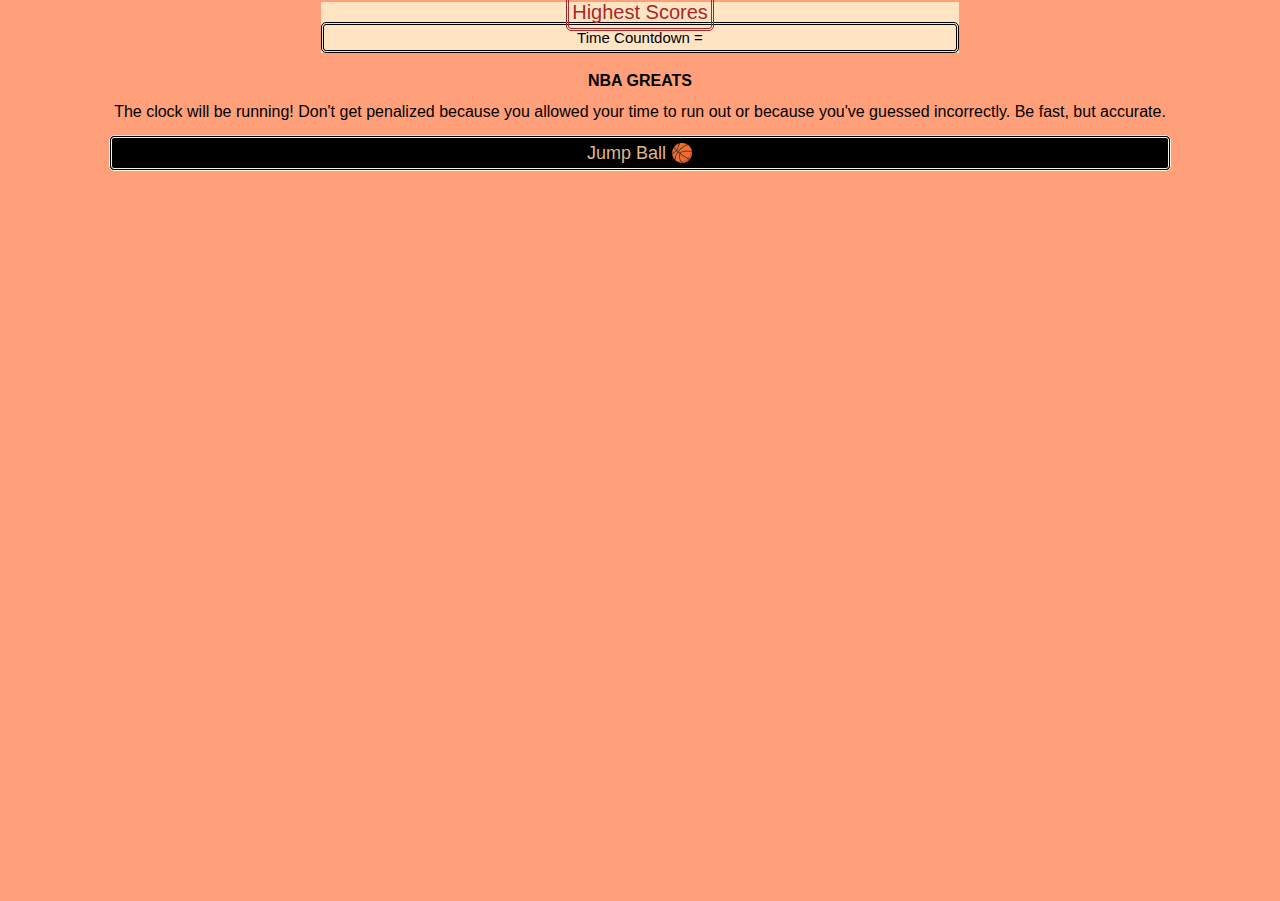
<file: index.html>
<!DOCTYPE html>
<html lang="en">
<head>
  <meta charset="UTF-8">
  <meta name="viewport" content="width=device-width, initial-scale=1.0">
  <link rel="stylesheet" href="./assets/css/reset.css">
  <link rel="stylesheet" href="./assets/css/style.css">
  <title>NBA Quiz</title>
</head>

<body>
  <header>
    <a href="./highscores.html" class="link" id="highscores-link">Highest Scores</a>
    <div id="timer">Time Countdown = <span id="timeLeft"></span></div>
  </header>

    <div id="startScreen">
        <h1>NBA GREATS</h1>
        <p> The clock will be running! Don't get penalized because
            you allowed your time to run out or because you've guessed
            incorrectly. Be fast, but accurate.
        </p>
      <button type="button" id="start">Jump Ball 🏀</button>
    </div>

    <div id="quizScreen" style="display: none;">
        <div id="question"><p></p></div>
        <div>
            <div class="choices" id="A" onclick="checkAnswer('A')"><A></div>
            <div class="choices" id="B" onclick="checkAnswer('B')"><B></div>
            <div class="choices" id="C" onclick="checkAnswer('C')"><C></div>
            <div class="choices" id="D" onclick="checkAnswer('D')"><D></div>
        </div> 
    </div>
    <div id="highscoreScreen" style="display: none">
    <h2>You Scored</h2>
    <div id="score"></div>
    <div id="inputHead">Enter Initials</div>
    <input type="text" maxlength="3" placeholder="XXX"></input>
    <div id="buttonDiv">
        <button type="button" id="submitScore">Submit Your Score</button>
        <button type="button" id="retry">Retry Quiz</button>
    </div>
    </div>
<script src="./assets/js/script.js"></script>
</body>
</html>
</file>
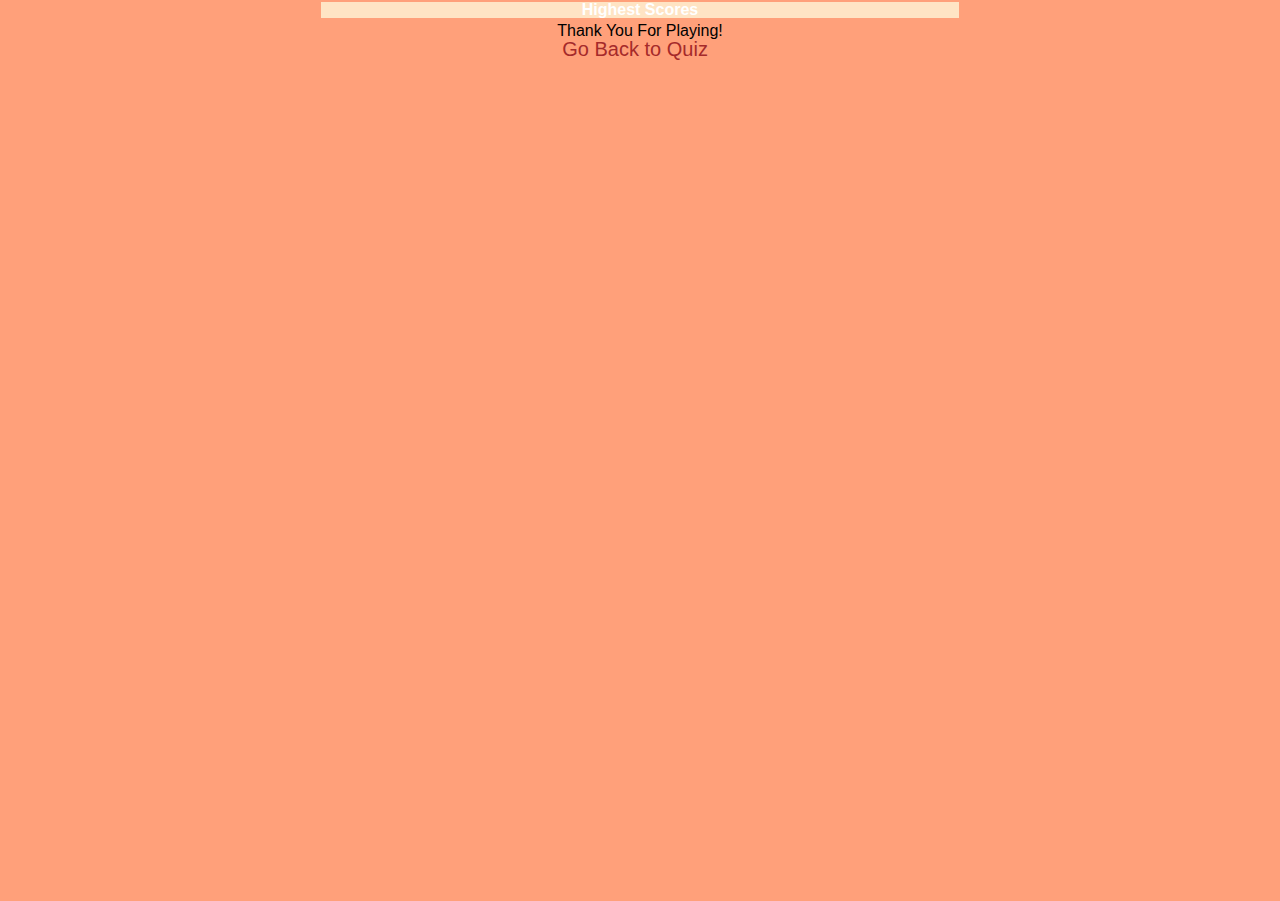
<file: highscores.html>
<!DOCTYPE html>
<html lang="en">

<head>
  <meta charset="UTF-8">
  <meta name="viewport" content="width=device-width, initial-scale=1.0">
  <link rel="stylesheet" href="./assets/css/reset.css">
  <link rel="stylesheet" href="./assets/css/style.css">
  <title>High Scores</title>
</head>

<body>
  <header>
    <h1>Highest Scores</h1>
  </header>

  <main>
    <section id="highscores">
      <ul id="scoreList"></ul>
      <p id="hs">Thank You For Playing!</p>
      <a href="./index.html" class="link" id="hsLink">Go Back to Quiz</a>
    </section>
  </main>

  <script src="./assets/js/highscores.js"></script>
</body>

</html>
</file>
<file: assets/css/style.css>
:root {
    --a: lightsalmon;
    --b: bisque;
    --c: brown;
    --d: burlywood;
    --e: antiquewhite;
    --f: black;
}

body {
    background-color: var(--a);
    font-family: Arial, sans-serif;
    margin: 1px;
    padding: 1px;
    display: flex;
    flex-direction: column;
    align-items: center;
}

header {
    display: block;
    flex-direction: row;
    justify-content: space-between;
    background-color: var(--b);
    width: 50%;
    text-align: center;
}

header h1 {
    color: white;
    margin: 1;
}

#startScreen {
    display: flex;
    flex-direction: column;
    text-align: center;
    padding: 20px;
}

#start {
    background-color: var(--f);
    color: white;
    font-size: 20px;
    padding: 10px 20px;
    cursor: pointer;
    border: none;
    border-radius: 5px;
}

a {
    text-decoration: none;
    color: var(--f);
}

a:hover {
    color: var(--b);
    text-decoration: underline;
}

#highscores-link {
    color: var(--c);
    text-decoration: none;
    padding: 5px 3px;
    border-style: double;
    border-radius: 5px;
    font-size: 20px;
}

#highscores-link:hover {
    color: var(--d);
    background-color: whitesmoke;
    border-radius: 5px;
    text-decoration: none;
    border-color: var(--c);
}

#startScreen p {
    color: var(--f);
    padding: 15px 5px;
    font-size: 16px;
}

#startScreen button {
    color: var(--d);
    padding: 4px;
    border-style: double;
    border-radius: 5px;
    border-color: beige;
    font-size: 18px;
}

#quizScreen {
    text-align: center;
    display: flex;
    flex-direction: row;
    align-items: center;
    padding: 5px;
    color: var(--e);
}

#quizScreen h1 {
    color: var(--a);
    padding: 5px 5px 9px 5px;
    border-style: solid;
    border-radius: 5px;
    border-color: var(--b);
    font-size: 30px;
}

#question {
    font-size: 24px;
    margin-bottom: 20px;
}

#timer {
    padding: 5px 3px;
    border-style: double;
    border-radius: 5px;
}

#timer, #timeLeft {
    color: var(--f);
    font-size: 15px;
}

.choices {
    display: inline-block;
    width: 150px;
    text-align: center;
    background-color: white;
    color: var(--f);
    font-size: 18px;
    padding: 10px 20px;
    margin: 5px;
    cursor: pointer;
    border: 1px solid;
    border-radius: 5px;
}

#highscoreScreen {
    display: flex;
    flex-direction: column;
    align-items: center;
}

#highscoreScreen h2 {
    font-size: 25px;
    padding: 5px;
}

#score {
    font-size: 24px;
    margin-bottom: 20px;
    border-style: dotted;
    border-color: var(--e);
    border-radius: 10px;
    margin: 10px 0px 10px 0px;
    padding: 2px 5px 3px 5px;
}

#inputHead {
    color: var(--f);
    padding: 0px 0px 8px 0px;
}

#highscoreScreen input {
    background-color: var(--a);
    color: var(--b);
    width: 50px;
    margin: 0px 0px 8px 0px;
}

#highscoreScreen div button {
    border-radius: 5px;
    border-color: var(--d);
    border-style: solid;
}

#highscoreScreen div button:active {
    border-color: var(--f);
}

#retry,
#submitScore {
    background-color: var(--f);
    color: white;
    font-size: 20px;
    padding: 10px 20px;
    cursor: pointer;
    border: none;
    border-radius: 5px;
    margin-right: 10px;   
}

#retry {
    background-color: white;
    color: var(--f);
}

#scoreList {
    margin: 5px;
    font-size: 18px;
    list-style: none;
    color: var(--f);
}

#scoreList li {
    font-size: 20px;
    margin-bottom: 10px;
}

#hsLink {
    font-size: 20px;
    margin: 5px;
    color: var(--c);
    text-decoration: none;
}

#hsLink:hover::after {
    content: "⛹🏻"
}
</file>
